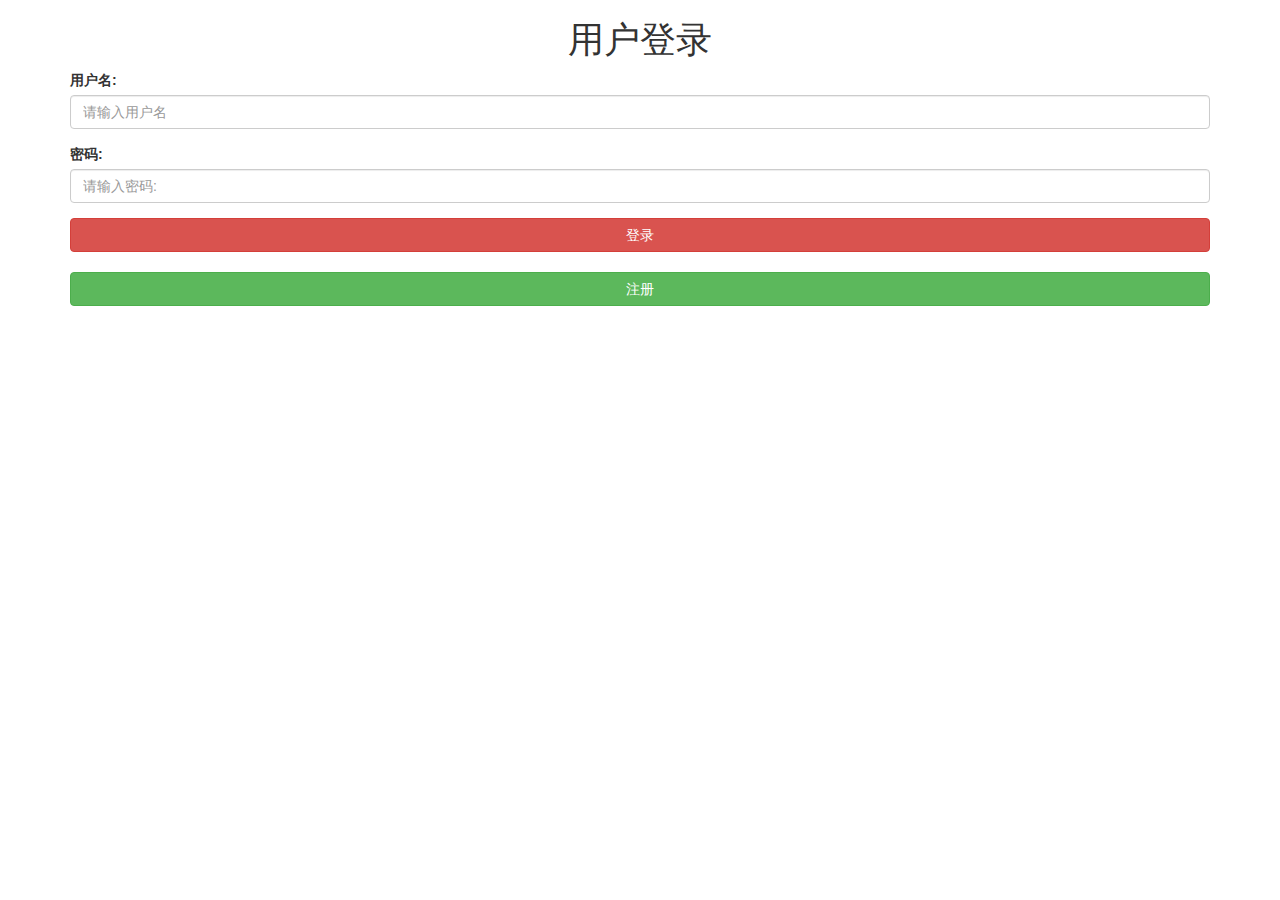
<file: login.html>
<!DOCTYPE html>
<html lang="en">
<head>
    <meta charset="UTF-8">
    <title>登录</title>
    <link rel="stylesheet" href="css/bootstrap.min.css">
    <script src="js/angular.min.js"></script>
    <script src="js/shouye.js"></script>
</head>
<body>
    <div ng-app="login" ng-controller="login">
        <div class="container">
            <h1 class="text-center">用户登录</h1>
            <form role="form">
                <div class="form-group">
                    <label for="usernameinput">用户名:</label>
                    <input type="text" class="form-control" id="usernameinput" placeholder="请输入用户名"ng-model="username">
                </div>
                <div class="form-group">
                    <label for="passwordinput">密码:</label>
                    <input type="password"class="form-control" id="passwordinput" placeholder="请输入密码:"ng-model="password">
                </div>
                <a href="javascript:;" class="btn btn-danger center-block " ng-click="loginSubmit();">登录</a>
                <a href="javascript:;" class="btn btn-success center-block btn-primary" ng-click="turnUrl();" style="margin-top: 20px;">注册</a>
                
            </form>

        </div>

    </div>


</body>
</html>
</file>
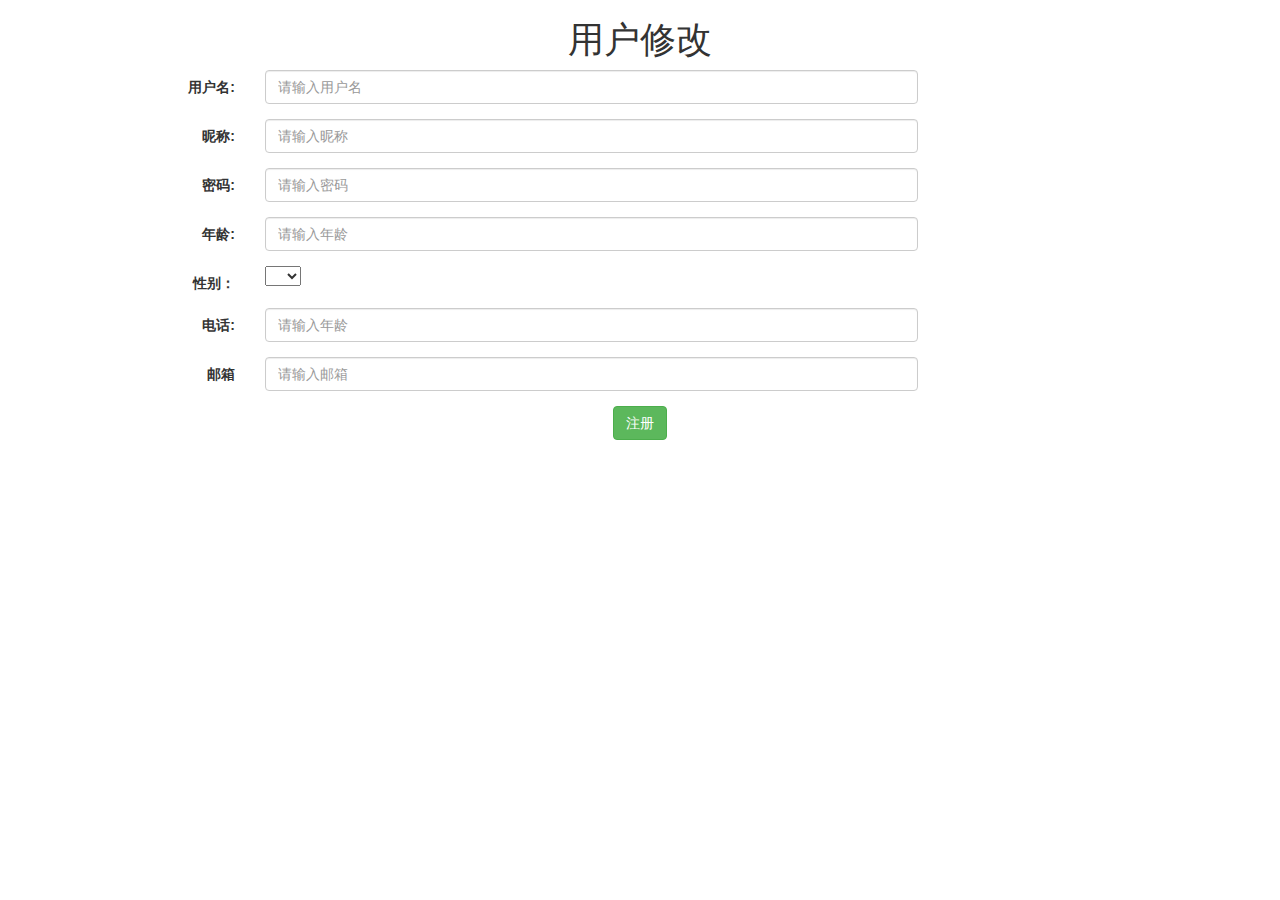
<file: regist.html>
<!DOCTYPE html>
<html lang="en">
<head>
    <meta charset="UTF-8">
    <title>zhuce</title>
    <link rel="stylesheet" href="css/bootstrap.min.css">
    <script src="js/angular.min.js"></script>
    <script src="js/regist.js"></script>
</head>
<body>
<div ng-app="regist" ng-controller="regist">
    <div class="container">
        <h1 class="text-center">用户修改</h1>
        <form rol="form" class="form-horizontal">
            <div class="form-group">
                <label class="col-sm-2 control-label">用户名:</label>
                <div class="col-sm-7">
                    <input class="form-control" ng-model="msg.username" name="username"placeholder="请输入用户名"id="user" required  type="text">
                </div>
            </div>
            <div class="form-group">
                <label class="col-sm-2 control-label">昵称:</label>
                <div class="col-sm-7">
                    <input type="text" class="form-control"ng-model="msg.nickname" name="nickname" id="nickname" placeholder="请输入昵称" required>
                </div>
            </div>
            <div class="form-group">
                <label class="col-sm-2 control-label">密码:</label>
                <div class="col-sm-7">
                    <input type="password" ng-model="msg.password" class="form-control" name="password" placeholder="请输入密码" required="required" id="pass">
                </div>
            </div>
            <div class="form-group">
                <label class="col-sm-2 control-label">年龄:</label>
                <div class="col-sm-7">
                    <input type="text" class="form-control"ng-model="msg.age" placeholder="请输入年龄" id="age" name="age">
                </div>
            </div>
            <div class="form-group">
                <label class="col-sm-2 control-label">性别：</label>
                <div class="col-sm-7">
                    <select ng-model="msg.sex">
                        <option value="男">男</option>
                        <option value="女">女</option>
                    </select>
                </div>
            </div>
            <div class="form-group">
                <label class="col-sm-2 control-label">电话:</label>
                <div class="col-sm-7">
                    <input type="text" class="form-control"ng-model="msg.telphone" placeholder="请输入年龄" name="telphone" id="phone" >
                </div>
            </div>
            <div class="form-group  has-feedback">
                <label class="col-sm-2 control-label">邮箱</label>
                <div class="col-sm-7">
                    <input type="text" class="form-control"ng-model="msg.email" placeholder="请输入邮箱" id="email" name="email">
                </div>
            </div>
            <input type="button" id="submit" class="btn btn-success center-block" value="注册" ng-click="newsubmit();">
        </form>

    </div>
</div>

</body>
</html>
</file>
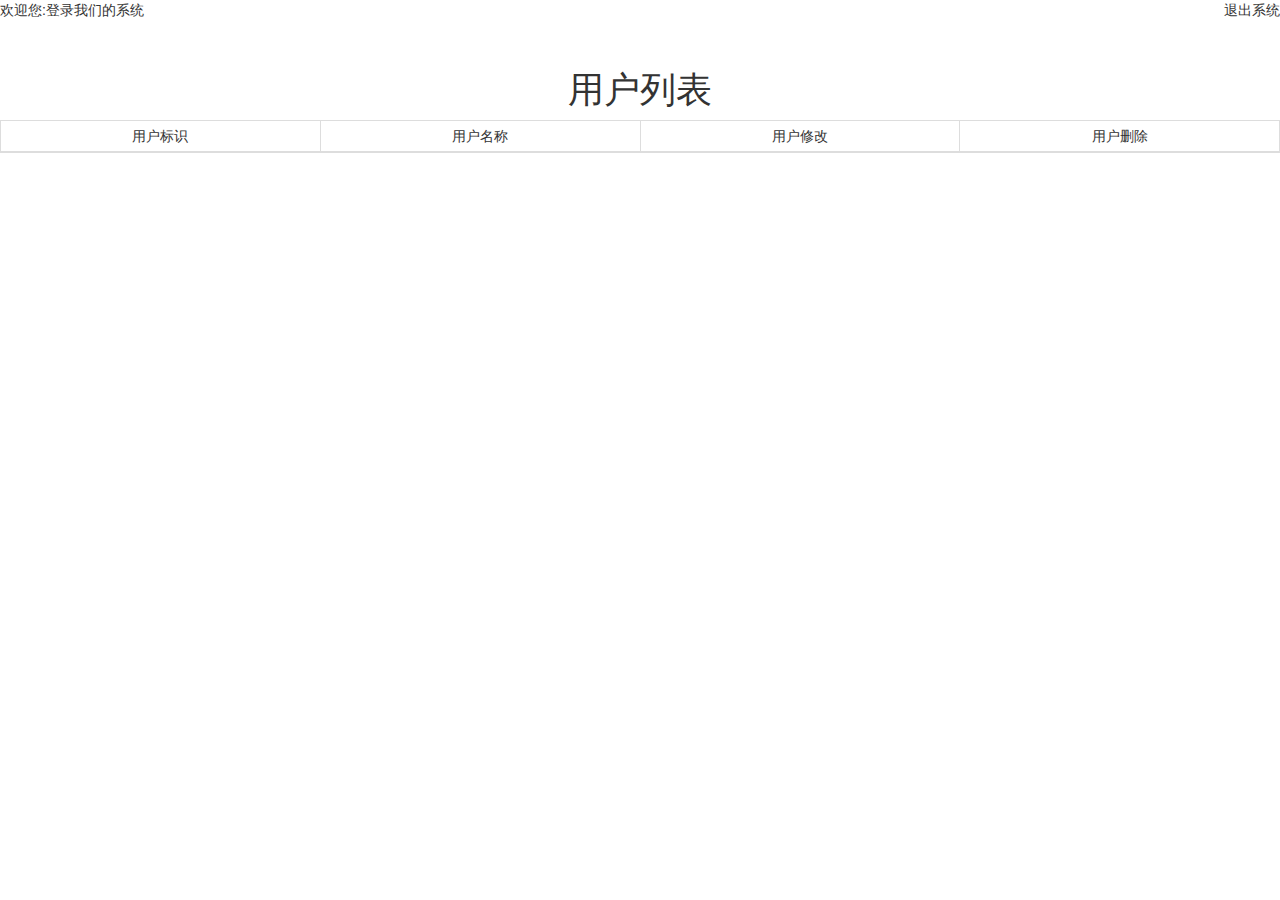
<file: update.html>
<!DOCTYPE html>
<html lang="en">
<head>
    <meta charset="UTF-8">
    <title>修改</title>
    <link rel="stylesheet" href="css/bootstrap.min.css">
    <script src="js/angular.min.js"></script>
    <script src="js/update.js"></script>
</head>
<body>
<div ng-app="update" ng-controller="update">
    <div class="container">
        <h1 class="text-center">用户修改</h1>
        <form rol="form" class="form-horizontal">
            <div class="form-group">
                <label class="col-sm-2 control-label">用户名:</label>
                <div class="col-sm-7">
                    <input class="form-control" ng-model="msg.username" name="username"placeholder="请输入用户名"id="user" required readonly="readonly" type="text">
                </div>
            </div>
            <div class="form-group">
                <label class="col-sm-2 control-label">昵称:</label>
                <div class="col-sm-7">
                    <input type="text" class="form-control"ng-model="msg.nickname" name="nickname" id="nickname" placeholder="请输入昵称" required>
                </div>
            </div>
            <div class="form-group">
                <label class="col-sm-2 control-label">密码:</label>
                <div class="col-sm-7">
                    <input type="password" ng-model="msg.password" class="form-control" name="password" placeholder="请输入密码" required="required" id="pass">
                </div>
            </div>
            <div class="form-group">
                <label class="col-sm-2 control-label">年龄:</label>
                <div class="col-sm-7">
                    <input type="text" class="form-control"ng-model="msg.age" placeholder="请输入年龄" id="age" name="age">
                </div>
            </div>
            <div class="form-group">
                <label class="col-sm-2 control-label">性别：</label>
                <div class="col-sm-7">
                    <select ng-model="msg.sex">
                        <option value="男">男</option>
                        <option value="女">女</option>
                    </select>
                </div>
            </div>
            <div class="form-group">
                <label class="col-sm-2 control-label">电话:</label>
                <div class="col-sm-7">
                    <input type="text" class="form-control"ng-model="msg.telphone" placeholder="请输入年龄" name="telphone" id="phone" >
                </div>
            </div>
            <div class="form-group  has-feedback">
                <label class="col-sm-2 control-label">邮箱</label>
                <div class="col-sm-7">
                    <input type="text" class="form-control"ng-model="msg.email" placeholder="请输入邮箱" id="email" name="email">
                </div>
            </div>
            <input type="button" id="submit" class="btn btn-success center-block" value="确认修改" ng-click="updatesubmit();">
        </form>

    </div>
</div>

</body>
</html>
</file>
